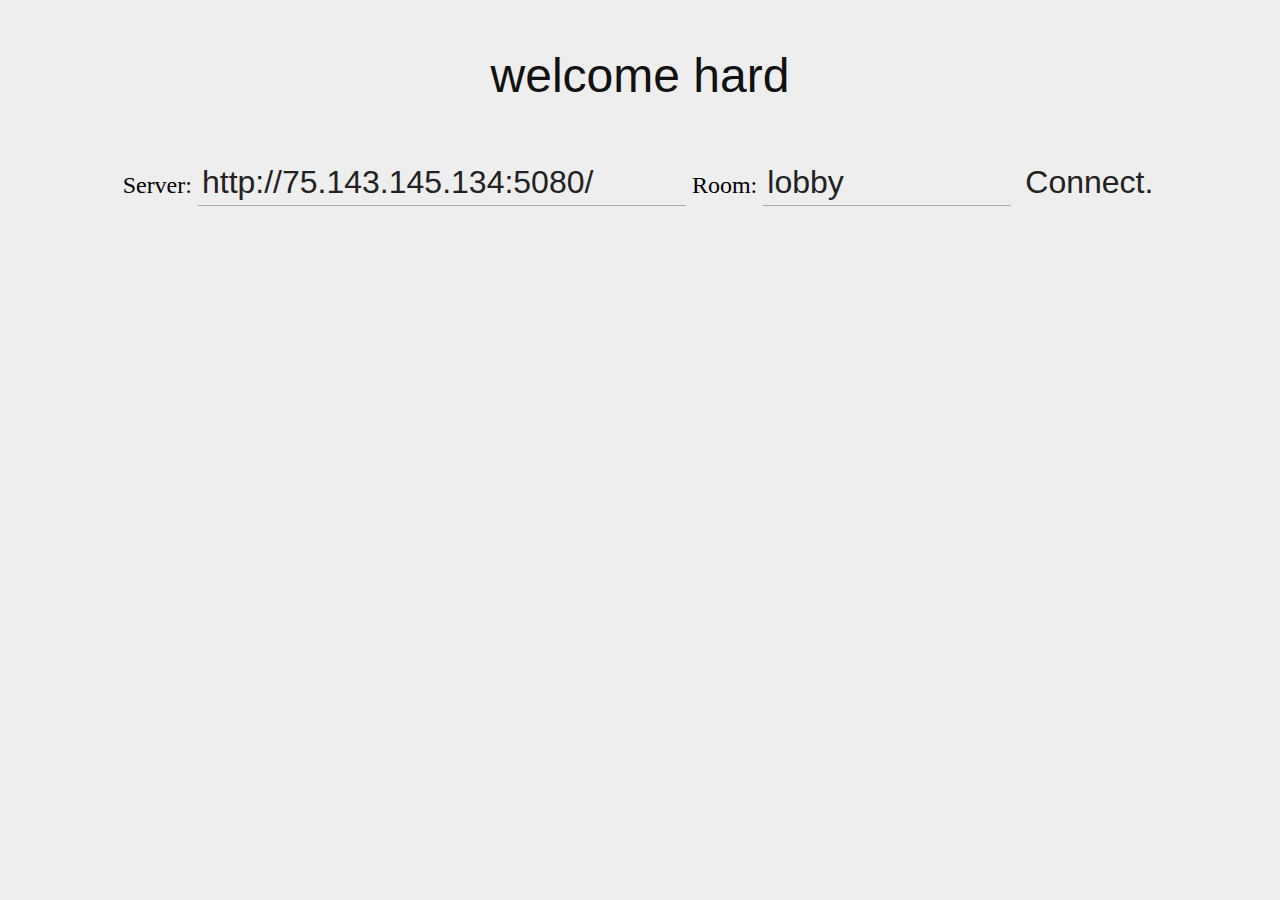
<file: index.html>
<!DOCTYPE html>
<html>
    <head>
        <title>Whiteboard</title>
        <link rel="stylesheet" href="css/style.css"></link>
        <!--<script src="js/jquery-2.1.4.min.js"></script>-->
        <script src="js/socket.io.slim.js"></script>
        <script src="js/socket.middleman.js"></script>
        <script src="js/canvas.js"></script>
        <script src="js/whiteboard.js"></script>
        <script src="js/tools.js"></script>
        <meta charset="UTF-8">
    </head>
    <body>
        <div id="container-landing">
            <div id="landing-header">welcome hard</div>
            <div id="landing-strip">
                Server: <input id="server" title="Server Address" value="http://75.143.145.134:5080/" />
                Room: <input id="server-room" title="Room" value="lobby" />
                <button id="connect">Connect.</button>
            </div>
        </div>
        <div id="container">
            <div id="container-over">
                <div id="tool-confirm" class="misc" title="Confirm Image"></div>
                <div id="container-boardhint"></div>
            </div>
            <div id="container-boardarea">
                <div id="container-toolbar" class="primary">
                    <div id="container-mycolor">
                        <div id="color-mycolor" class="color" color="#000000"></div>
                    </div>
                    <div id="container-colors">
                        <div id="color-black" class="color" color="#000000"></div>
                        <div id="color-white" class="color" color="#FFFFFF"></div>
                        <div id="color-violet" class="color" color="#9400D3"></div>
                        <div id="color-indigo" class="color" color="#4B0082"></div>
                        <div id="color-blue" class="color" color="#0000FF"></div>
                        <div id="color-green" class="color" color="#00FF00"></div>
                        <div id="color-yellow" class="color" color="#FFFF00"></div>
                        <div id="color-orange" class="color" color="#FF7F00"></div>
                        <div id="color-red" class="color" color="#FF0000"></div>
                    </div>
                    <div id="container-misc">
                        <div id="tool-tool" class="misc" title="Tools"></div>
                        <div id="tool-size" class="misc" title="Size"></div>
                        <input id="input-img" type="file" accept="image/*" />
                        <div id="tool-img" class="misc" title="Image" id="tool-img-label"></div>
                        <div id="tool-menu" class="misc" title="Menu"></div>
                    </div>
                </div>
                <div id="container-board">
                    <canvas id="canvas-fx" class="canvas-board"></canvas>
                    <canvas id="canvas-top" class="canvas-board"></canvas>
                    <canvas id="canvas-main" class="canvas-board"></canvas>
                    <canvas id="canvas-bottom" class="canvas-board"></canvas>
                </div>
                <div id="container-tools" class="dark">
                </div>
                <div id="container-size" class="dark">
                    <input id="input-size" type="range" min="1" max="200" step="1" value="5"/>
                </div>
                <div id="container-menu" class="dark">
                    <a id="menu-save" class="dark menu-item">Save Board</a>
                    <button id="menu-clear" class="dark menu-item">Clear Board</button>
                </div>
                <div id="container-img-menu" class="dark">
                    <label for="input-img" id="img-menu-upload" class="dark menu-item">Choose file...</label>
                    <button id="img-menu-url" class="dark menu-item">From URL (takes a sec)</button>
                </div>
            </div>


            <div id="container-chat" class="primary">
                <div id="container-chat-items" class="dark"></div>
                <!--div id="container-chat-input"-->
                    <input type="text" id="chat-input" placeholder="tYPE HERE" />
                    <button id="chat-send">Send</button>
                <!--/div-->
            </div>
        </div>
    </body>
</html>
</file>
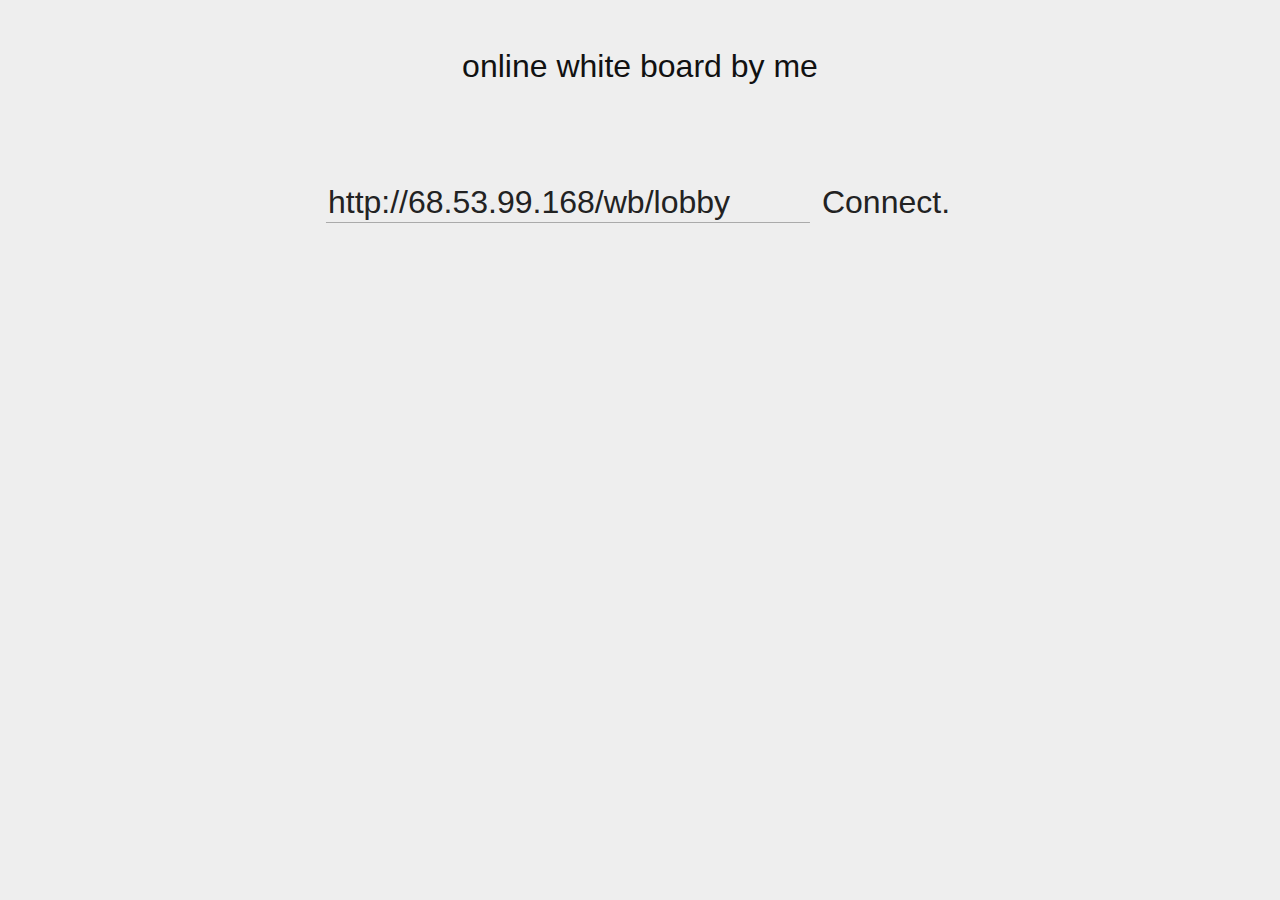
<file: 2.0 (old)/index.html>
<!DOCTYPE html>
<html lang="en">
    <head>
        <meta charset="UTF-8">

        <title>Whiteboard</title>
        
        <script src="js/colors/jscolor.js"></script>
        <script src="js/sockjs-1.1.1.min.js"></script>
        <script src="js/canvas.js"></script>
        <script src="js/tools.js"></script>
        <script src="js/whiteboard.js"></script>
        
        <link rel="stylesheet" href="css/styles.css"></link>
    </head>
    <body>
        <div id="landing">
            <div id="landingHeader">online white board by me</div>
            <div id="landingStrip">
                <input id="server" title="http://(ip)/wb/(room)" value="http://68.53.99.168/wb/lobby" />
                <button id="connect">Connect.</button>
            </div>
        </div>
        <div id="canvasArea">
            <canvas id="canvas"></canvas>
            <canvas id="drawcanvas"></canvas>
            <div id="over">
                <div id="sizePicker" class="picker">
                    <button id="sizeok" class="ok">OK</button>
                </div>
                <div id="colorPicker" class="picker">
                    <button id="colorok" class="ok">OK</button>
                </div>
            </div>
        </div>
        <div id="sidebar">
            <a id="pencil" class="sidebtn tool" title="Draw"><img src="img/paintbrush.png" width="48" height="48"></img></a>
            <a id="eraser" class="sidebtn tool" title="Erase"><img src="img/eraser.png" width="48" height="48" /></a>
            <a id="drawrect" class="sidebtn tool" title="Draw Rectangle"><img src="img/rect.png" width="48" height="48" /></a>
            <a id="fillrect" class="sidebtn tool" title="Fill Rectangle"><img src="img/fillrect.png" width="48" height="48" /></a>
            <a id="clearrect" class="sidebtn tool" title="Clear Rectangle"><img src="img/clearrect.png" width="48" height="48" /></a>
            <a id="drawcircle" class="sidebtn tool" title="Draw Circle"><img src="img/circle.png" width="48" height="48" /></a>
            <a id="fillcircle" class="sidebtn tool" title="Fill Circle"><img src="img/fillcircle.png" width="48" height="48" /></a>
            <a id="clearcircle" class="sidebtn tool" title="Clear Circle"><img src="img/clearcircle.png" width="48" height="48" /></a>
            <input id="size" type="number" title="Size"></input>
            <input class="color" id="color" value="000000" title="Color"></input>
            <a id="save" class="sidebtn">Save Board</a>
            <a id="setbg" class="sidebtn">Set Background</a>
            <a id="clearbg" class="sidebtn">Clear Background</a>
            <a id="clear" class="sidebtn sidebtn-bottom red">Clear Board</a>
            <div id="users">0</div>

            <input id="filepicker" type="file" accept="image/*" />
        </div>
        <!-- <div id="snapshots"></div> -->
        <div id="chat">
            <div id="chatMessageContainer"></div>
            <input type="text" id="chatMessage" placeholder="tYPE HERE"></input>
            <button id="sendMessage" class="btn" title="Send"><img src="img/message.png" width="32" height="32" /></button>
        </div>
    </body>
</html>
</file>
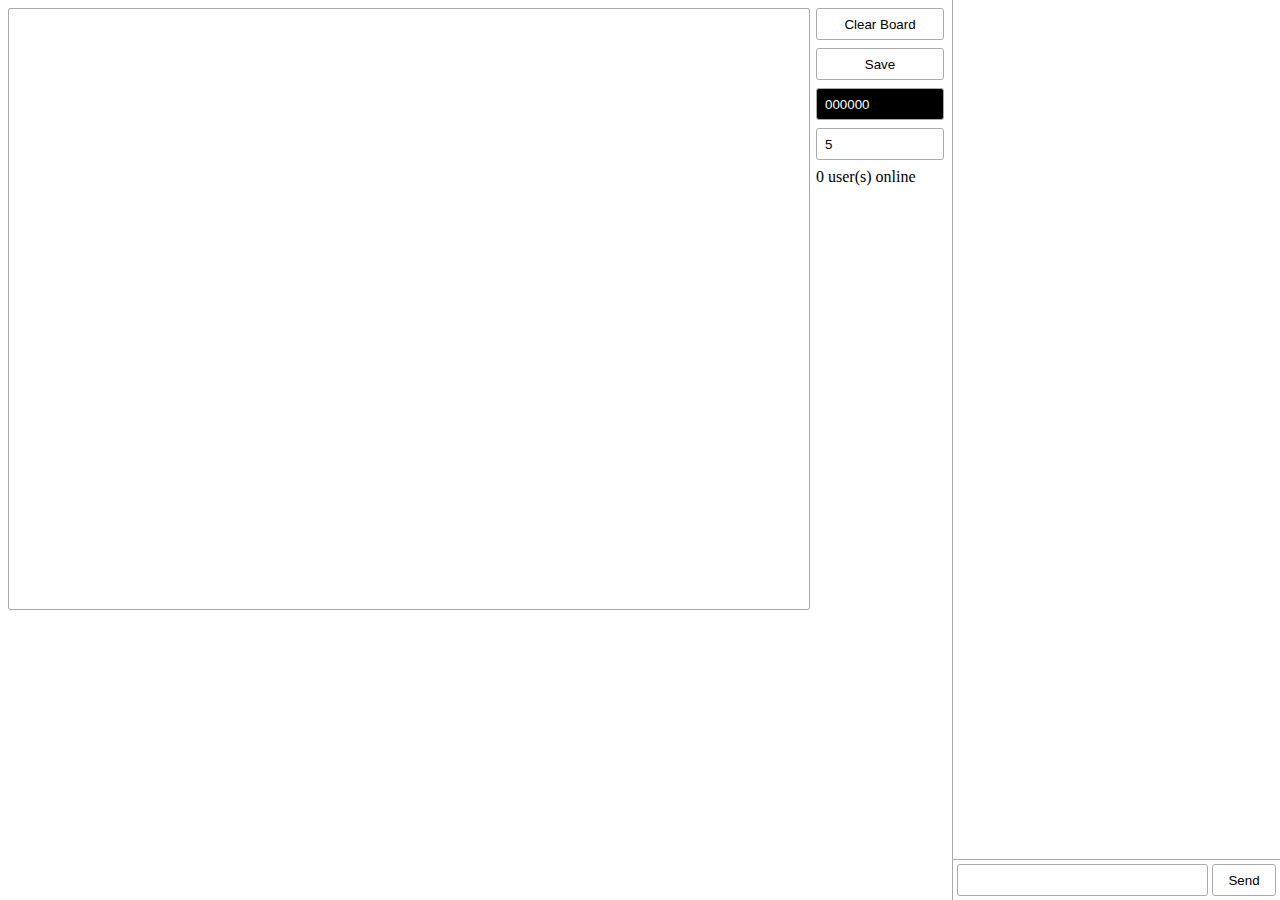
<file: old new/index.html>
<!DOCTYPE html>
<html lang="en">
    <head>
        <title>Whiteboard</title>
        
        <script src="js/jquery-2.1.4.min.js"></script>
        <script src="js/colors/jscolor.js"></script>
        <script src="js/socket.js"></script>
        <script src="js/whiteboard.js"></script>
        
        <link rel="stylesheet" href="css/styles.css"></link>
    </head>
    <body>
        <canvas width="800px" height="600px" id="canvasOver"></canvas>
        <canvas width="800px" height="600px" id="canvas"></canvas>
        <button id="clear" class="btn">Clear Board</button>
        <button id="save" class="btn">Save</button>
        <input class="color" id="color" value="000000"></input>
        <input type="number" id="size" value="5" min="1" max="100"></input>
        <span id="usersOnline"><span id="usersNumber">0</span> user(s) online</span>
        <!-- <div id="snapshots"></div> -->
        <div id="chat">
            <div id="chatMessageContainer"></div>
            <input type="text" id="chatMessage"></input>
            <button id="sendMessage" class="btn">Send</button>
        </div>
        <!-- <div id="frameframe"><iframe src="http://songsing.github.io/randomPoke/" id="frame" frameBorder="0"></iframe></div>-->
        <script>
            init();
        </script>
    </body>
</html>
</file>
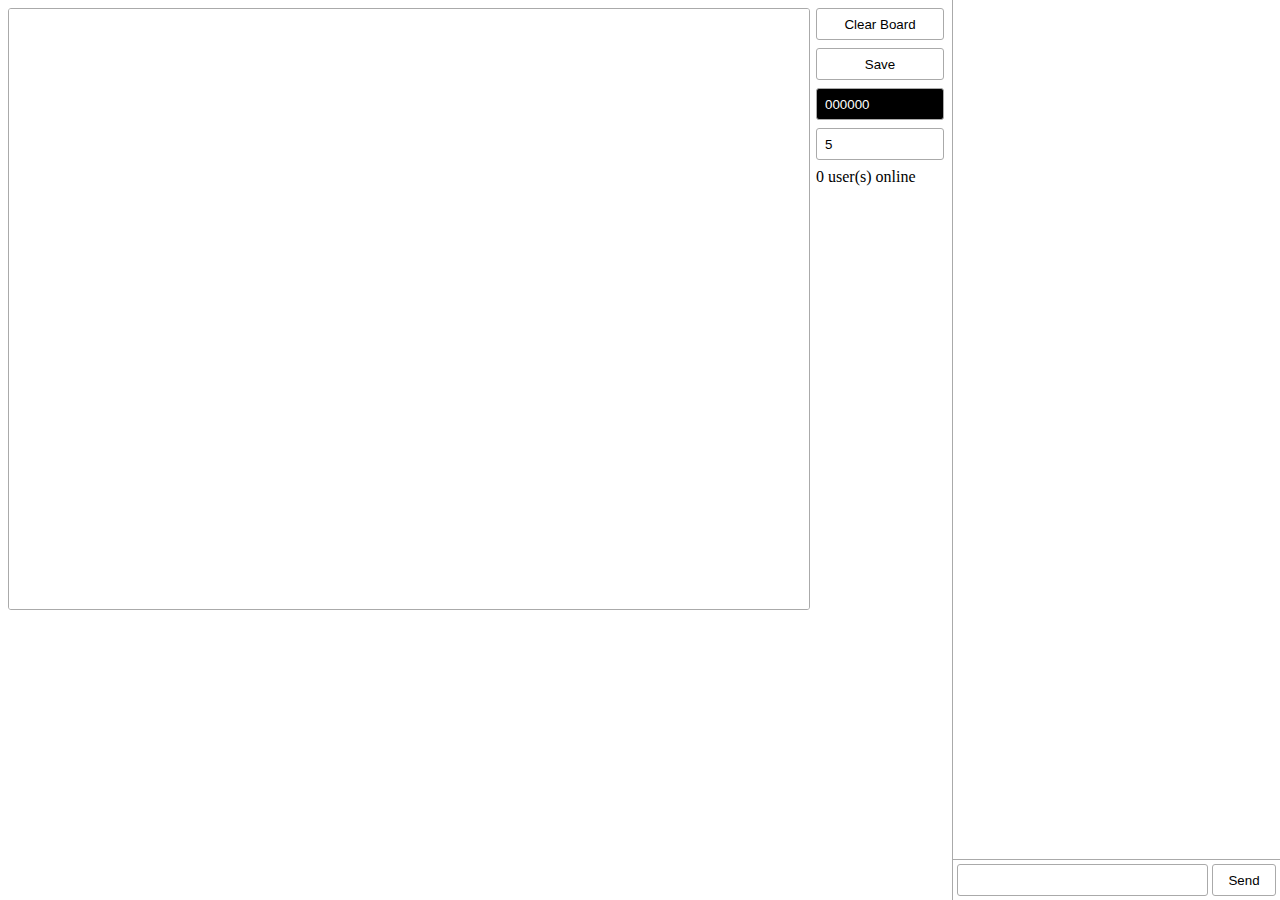
<file: old/index.html>
<!DOCTYPE html>
<html lang="en">
    <head>
        <title>Whiteboard</title>
        
        <script src="js/jquery-2.1.4.min.js"></script>
        <script src="js/colors/jscolor.js"></script>
        <script src="js/socket.js"></script>
        <script src="js/whiteboard.js"></script>
        
        <link rel="stylesheet" href="css/styles.css"></link>
    </head>
    <body>
        <canvas width="800px" height="600px" id="canvas"></canvas>
        <button id="clear" class="btn">Clear Board</button>
        <button id="save" class="btn">Save</button>
        <input class="color" id="color" value="000000"></input>
        <input type="number" id="size" value="5" min="1" max="100"></input>
        <span id="usersOnline"><span id="usersNumber">0</span> user(s) online</span>
        <!-- <div id="snapshots"></div> -->
        <div id="chat">
            <div id="chatMessageContainer"></div>
            <input type="text" id="chatMessage"></input>
            <button id="sendMessage" class="btn">Send</button>
        </div>
        <script>
            init();
        </script>
    </body>
</html>
</file>
<file: css/style.css>
body, html {
    padding:0;
    margin:0;
    width:100%;
    height:100%;
    overflow:hidden;
}

* {
    -webkit-user-select: none; /* Chrome/Safari */        
    -moz-user-select: none; /* Firefox */
    -ms-user-select: none; /* IE10+ */

    /* Rules below not implemented in browsers yet */
    -o-user-select: none;
    user-select: none;
}

#container {
    margin:0;
    padding:0;
    width:100%;
    height:100%;
    overflow:hidden;
    display:none;
}

#container-over {
    position:absolute;
    left:0;
    top:0;
    width:100%;
    height:100%;
    padding:0;
    margin:0;
    background-color:rgba(0,0,0,0.3);
    z-index:900;
    display:none;
}

#container-chat {
    position:absolute;
    right:0;
    top:0;
    height:100%;
    padding:0;
    margin:0;
    left:calc(100% - 256px);
    border-left:1px dotted black;
    box-sizing:border-box;
    z-index:800;
}

#container-boardhint {
    background:transparent;
    z-index:2000;
    position:absolute;
    box-sizing:border-box;
    border:8px dotted black;
    transition: border-color 1s;
    pointer-events:none;
}

#container-board {
    position:absolute;
    left:0;
    top:0;
    bottom:0;
    right:256px;
    padding:0;
    margin:0;
}

#container-toolbar {
    position:absolute;
    left:0;
    top:0;
    width:100%;
    height:64px;
    z-index:800;
}

.primary {
    background-color:#cfd8dc;
    color:#111;
}

.dark {
    background-color:#9ea7aa;
    color:#111;
}

.light {
    background-color:#ffffff;
    color:#111;
}

.img {
    cursor:move;
    border:1px dotted black;
    box-sizing:border-box;
}

#container-tools {
    position:absolute;
    right:0;
    top:64px;
    z-index:1000;
    display:none;
}

#container-size {
    position:absolute;
    right:0px;
    top:64px;
    height:64px;
    z-index:1000;
    line-height:64px;
    width:256px;
    display:none;
}

#container-menu, #container-img-menu {
    padding:0;
    margin:0;
    position:absolute;
    right:136px;
    top:64px;
    z-index:1000;
    width:176px;
    display:none;
}

#container-img-menu {
    right:72px;
}

.menu-item {
    padding:0;
    margin:0;
    border:0;
    width:100%;
    height:40px;
    text-align:center;
    display:block;
    line-height:40px;
    font-size:14px;
    font-family:sans-serif;
    text-decoration:none;
    
}

#input-size {
    padding:0;
    margin:0;
    height:64px;
    -webkit-appearance:none;
    background-color:transparent;
    width:100%;
}

#input-size:focus {
    outline: none;
}

#input-size::-moz-range-track {
    background:rgba(50,50,50,0.4);
    width:90%;
    height:4px;
    box-sizing:border-box;
    padding:0;
    margin:0;
}

#input-size::-moz-range-thumb {
    background:rgba(255,255,255,0.7);
    border:0;
    border-radius:0;
    box-sizing:border-box;
    padding:0;
    margin:0;
    height:100%;
    width:40px;
    cursor:pointer;
}

#input-size::-webkit-slider-runnable-track {
    background:rgba(50,50,50,0.4);
    width:100%;
    height:100%;
    box-sizing:border-box;
    padding:0;
}

#input-size::-webkit-slider-thumb {
    background:rgba(255,255,255,0.7);
    border:0;
    border-radius:0;
    box-sizing:border-box;
    padding:0;
    margin:0;
    height:100%;
    width:48px;
    cursor: pointer;
    -webkit-appearance: none;
}

.tool, .misc {
    width:48px;
    height:48px;
    border:8px solid transparent;
    background-size:cover;
    background-position:center;
    background-repeat:no-repeat;
    cursor:pointer;
}

.misc {
    background-color:transparent;
    float:right;
}

.misc:hover {
    background-color:rgba(255,255,255,0.5);
}

.tool:hover, .menu-item:hover {
    cursor:pointer;
    background-color:rgba(255,255,255,0.5);
}

#tool-size {
    background-image:url("../img/fillcircle.png");
    line-height:48px;
    color:white;
    text-align:center;
    padding:0;
    margin:0;
    font-weight:bold;
    font-size:16px;
}

#input-img {
    width:0.1px;
    height:0.1px;
    opacity:0;
    overflow:hidden;
    position:absolute;
    z-index:-1;
}

#tool-img {
    background-image:url("../img/image.png");
}

#tool-confirm {
    background-image:url("../img/confirm.png");
    display:none;
    z-index:1900;
    background-color:#AAFFAA;
    position:absolute;
    top:0;
    right:100px;
    float:none;
}

#tool-menu {
    background-image:url("../img/menu.png");
}

.color {
    width:32px;
    height:32px;
    float:left;
    cursor:pointer;
}

#container-colors {
    width:160px;
    position:absolute;
    left:64px;
    top:0;
}

#container-misc {
    float:right;
    background:transparent;
}

#color-mycolor {
    margin-right:64px;
    /*border:2px dotted white;*/
    box-sizing:border-box;
    height:64px;
    width:64px;
}

#container-boardarea {
    position:absolute;
    left:0;
    top:0;
    bottom:0;
    right:256px;
}

#container-board {
    position:absolute;
    left:0;
    top:64px;
    width:100%;
    bottom:0px;
    background:#555;
}

.canvas-board {
    background:transparent;
    position:absolute;
    left:0;
    top:0;
    height:100%;
}

#canvas-bottom {
    background:white;
    z-index:0;
}

#canvas-main {
    z-index:1;
}

#canvas-top {
    z-index:2;
}

#canvas-fx {
    z-index:5;
}

#container-landing {
    position: absolute;
    left:0;
    top:0;
    width:100%;
    height:100%;
    background-color:#EEEEEE;
    z-index:1000;
    padding:0;
    margin:0;
    display:none;
}

#landing-header {
    position:absolute;
    left:50%;
    transform:translateX(-50%);
    top:48px;
    font-size:48px;
    font-family:Helvetica, sans-serif;
    color:#111;
}

#landing-strip {
    position:absolute;
    left:0;
    top:160px;
    width:100%;
    text-align:center;
    font-size:24px;
}

#server, #server-room {
    border:0;
    border-bottom:1px solid #AAA;
    background-color:transparent;
    font-size:32px;
    color:#222;
    width:480px;
}

#server-room {
    width:240px;
}

#connect {
    font-size:32px;
    border:0;
    border-radius:5px;
    background-color:transparent;
    padding:4px;
    margin-left:4px;
    color:#222;
}

#connect:hover {
    background-color:#CCC;
    cursor:pointer;
}

#server:hover, #server:focus, #server-room:hover, #server-room:focus
{
    border-color:#3333FF;
    color:#3333FF;
    z-index:1;
}

#chat-input
{
    position:absolute;
    bottom:4px;
    left:4px;
    width:calc(100% - 68px);
    border:0;
    border-bottom:1px solid #aaaaaa;
    background-color:transparent;
    padding:0px 8px;
    box-sizing:border-box;
    height:32px;
}

#chat-send
{
    position:absolute;
    bottom:4px;
    right:4px;
    background-color:transparent;
    padding:0px 8px;
    box-sizing:border-box;
    height:32px;
    border:0;
    border-radius:4px;
}

#container-chat-items
{
    padding:0px;
    position:absolute;
    top:0px;
    left:0px;
    right:0px;
    bottom:40px;
    overflow-x:auto;
    overflow-y:auto;
}

#chat-input:hover, #chat-send:hover, #chat-input:focus
{
    border-color:#3333FF;
    color:#3333FF;
    z-index:1;
}

#chat-send:hover {
    background:#DDD;
}

#chat-send:active
{
    background:#eeeeee;
    border-color:#1111FF;
    color:#1111FF;
}

.chat-item, .chat-item *, input
{
    word-wrap:break-word;
    padding:4px;

    -webkit-user-select: text; /* Chrome/Safari */        
    -moz-user-select: text; /* Firefox */
    -ms-user-select: text; /* IE10+ */

    /* Rules below not implemented in browsers yet */
    -o-user-select: text;
    user-select: text;
}

.chat-item
{
    /*background:#EEEEFF;
    color:#111111;*/
}

.timestamp {
    color:#666;
    font-family:Courier New;
}

.chatItem:last-child
{
    padding-bottom:8px;
}
</file>
<file: 2.0 (old)/css/styles.css>
body, html {
    margin:0;
    padding:0;
    width:100%;
    height:100%;
    background:#060606;
}

#landing {
    position: absolute;
    left:0;
    top:0;
    width:100%;
    height:100%;
    background-color:#EEEEEE;
    z-index:1000;
    padding:0;
    margin:0;
}

#landingHeader {
    position:absolute;
    left:50%;
    transform:translateX(-50%);
    top:48px;
    font-size:32px;
    font-family:Helvetica, sans-serif;
    color:#111;
}

#landingStrip {
    position:absolute;
    left:50%;
    top:20%;
    transform:translate(-50%);
}

#server {
    border:0;
    border-bottom:1px solid #AAA;
    background-color:transparent;
    font-size:32px;
    color:#222;
    width:480px;
}

#connect {
    font-size:32px;
    border:0;
    border-radius:5px;
    background-color:transparent;
    padding:4px;
    margin-left:4px;
    color:#222;
}

#connect:hover {
    background-color:#CCC;
    cursor:pointer;
}

#canvasArea {
    position:absolute;
    left:160px;
    top:0;
    bottom:0;
    background:#060606;
    box-sizing:border-box;
}

#canvasArea > * {
    position:absolute;
    left:0;
    top:0;
    width:100%;
    height:100%;
}

#canvasArea > canvas {
    cursor:default;
}

#over {
    background-color:rgba(0,0,0,0.7);
    z-index:3;
    text-align:center;
    display:none;
}

.picker {
    position:absolute;
    top:50%;
    left:50%;
    transform:translateY(-50%) translateX(-50%);
    background-color:white;
    padding:32px 24px;
    display:none;
}

.picker * {
    font-size:24px;
}

#canvas {
    z-index:2;
    background-color:transparent;
    position:absolute;
    left:0px;
}

#drawcanvas {
    z-index:1;
    background-color:white;
    background-size:100% 100%;
    position:absolute;
    left:0px;
}

#sidebar {
    position:absolute;
    top:0;
    left:0;
    bottom:0;
    width:160px;
    background-color:#444444;
    text-align:center;
    box-sizing:border-box;
    border-right:1px dotted #DDDDDD;
}

.sidebtn {
    width:100%;
    color:white;
    padding:12px 0px;
    display:block;
    font-size:18px;
    background-color:#222222;
    border-bottom:1px solid #666666;
    cursor:pointer;
}

.tool {
    margin:0;
    box-sizing:border-box;
    border:0px;
    float:left;
    width:50%;
    background-color:#CCCCCC;
}

.tool[toggled=true] {
    background-color:#EEEEEE;
    color:#222222;
    font-weight:bold;
}

.sidebtn:hover {
    background:#333333;
}

.toggled:hover {
    background:#FFFFFF;
}



.tool:hover {
    background-color:#EAEAEA;
}

.sideheader {
    color:white;
    background:#111111;
    font-weight:bold;
    width:100%;
    display:inline-block;
}

.sidebtn-bottom {
    position:absolute;
    bottom:0;
    border-bottom:0;
    border-top:1px solid #aaaaaa;
}

.red {
    color:#FF3333;
    font-weight:bold;
    border-color:red;
}

#size, #color {
    width:100%;
    border:0;
    margin:0;
    padding:1px 0;
    padding-left:4px;
    font-size:24px;
    box-sizing:border-box;
}

#filepicker {
    display:none;
}

#users {
    position:absolute;
    bottom:50px;
    left:8px;
    color:#DDDDDD;
    font-style:italic;
    font-size:20px;
}

#users:after {
    content: " user(s) online";
}

#chat
{
    position:absolute;
    top:0;
    right:0;
    bottom:0px;
    border-right:1px solid #aaaaaa;
    box-sizing:border-box;
    z-index:5;
    background:#EEE;
    border-left:1px dotted #222222;
}

#chatMessage
{
    position:absolute;
    bottom:4px;
    left:4px;
    width:calc(100% - 68px);
    border:0;
    border-bottom:1px solid #aaaaaa;
    background-color:transparent;
    padding:0px 8px;
    box-sizing:border-box;
    height:32px;
}

#sendMessage
{
    position:absolute;
    bottom:4px;
    right:4px;
    background-color:transparent;
    padding:0px 8px;
    box-sizing:border-box;
    height:32px;
    border:0;
    border-radius:4px;
}

#chatMessageContainer
{
    padding:0px;
    position:absolute;
    top:0px;
    left:0px;
    right:0px;
    bottom:40px;
    overflow-x:auto;
    overflow-y:auto;
    background:#CCCCCC;
}

#sendMessage:hover, #chatMessage:hover, #chatMessage:focus, #server:hover, #server:focus
{
    border-color:#3333FF;
    color:#3333FF;
    z-index:1;
}

#sendMessage:hover {
    background:#DDD;
}

#sendMessage:active
{
    background:#eeeeee;
    border-color:#1111FF;
    color:#1111FF;
}

#chatMessageContainer > .chatItem
{
    word-wrap:break-word;
    padding:4px;

    -webkit-user-select: auto; /* Chrome/Safari */        
    -moz-user-select: auto; /* Firefox */
    -ms-user-select: auto; /* IE10+ */

    /* Rules below not implemented in browsers yet */
    -o-user-select: auto;
    user-select: auto;
}

.chatItem
{
    background:#EEEEFF;
    color:#111111;
}

.timestamp {
    color:#666;
    font-family:Courier New;
}

.chatItem:last-child
{
    padding-bottom:8px;
}
</file>
<file: old new/css/styles.css>
#canvas, #canvasOver
{
    border: 1px solid #aaaaaa;
    position:absolute;
    left:8px;
    top:8px;
    cursor:default;
    border-radius:3px;
    cursor:none;
}

#canvasOver
{
    z-index:1;
}

#usersOnline
{
    position: absolute;
    left:816px;
    top:168px;
}

#snapshots
{
    border:1px solid #aaaaaa;
    position:absolute;
    top:8px;
    bottom:8px;
    right:8px;
    left:950px;
    border-radius:3px;
    overflow-y:scroll;
    overflow-x:hidden;
}

#clear
{
    position:absolute;
    left:816px;
    top:8px;
}

#save
{
    position:absolute;
    left:816px;
    top:48px;
}

#color
{
    position:absolute;
    left:816px;
    top:88px;
}

#size
{
    position:absolute;
    left:816px;
    top:128px;
    padding-right:0px;
}

#chat
{
    position:absolute;
    right:0px;
    top:0px;
    left:952px;
    bottom:0px;
    border-left:1px solid #aaaaaa;
    box-sizing:border-box;
}

#chatMessage
{
    position:absolute;
    bottom:4px;
    left:4px;
    width:calc(100% - 76px);
}

#sendMessage
{
    position:absolute;
    bottom:4px;
    right:4px;
    width:64px;
}

#chatMessageContainer
{
    border-bottom:1px solid #aaaaaa;
    padding:0px;
    position:absolute;
    top:0px;
    left:0px;
    right:0px;
    bottom:40px;
    overflow-x:auto;
    overflow-y:auto;
}

#chatMessageContainer > .chatItem
{
    word-wrap:break-word;
    padding:4px;

    -webkit-user-select: auto; /* Chrome/Safari */        
    -moz-user-select: auto; /* Firefox */
    -ms-user-select: auto; /* IE10+ */

    /* Rules below not implemented in browsers yet */
    -o-user-select: auto;
    user-select: auto;
}

.chatItem:nth-child(odd)
{
    background:#EEEEFF;
}

.chatItem:last-child
{
    padding-bottom:8px;
}

.btn, input
{
    border:1px solid #aaaaaa;
    background-color:white;
    border-radius:3px;
    width:128px;
    height:32px;
    padding:0px 8px;
    box-sizing:border-box;
}

*
{
    -webkit-user-select: none; /* Chrome/Safari */        
    -moz-user-select: none; /* Firefox */
    -ms-user-select: none; /* IE10+ */

    /* Rules below not implemented in browsers yet */
    -o-user-select: none;
    user-select: none;
}

.btn:hover, input:hover, input:focus
{
    border-color:#3333FF;
    color:#3333FF;
}

.btn:active
{
    background:#eeeeee;
    border-color:#1111FF;
    color:#1111FF;
}

/*#frame
{
    width:100%;
    height:100%;
}

#frameframe
{
    position:absolute;
    left:8px;
    bottom:0px;
    top:616px;
    width:936px;
    border:1px solid #aaaaaa;
    border-radius:3px;
}*/
</file>
<file: old/css/styles.css>
body
{
    overflow:hidden;
}

#canvas
{
    border: 1px solid #aaaaaa;
    position:absolute;
    left:8px;
    top:8px;
    cursor:default;
    border-radius:3px;
}

#usersOnline
{
    position: absolute;
    left:816px;
    top:168px;
}

#snapshots
{
    border:1px solid #aaaaaa;
    position:absolute;
    top:8px;
    bottom:8px;
    right:8px;
    left:950px;
    border-radius:3px;
    overflow-y:scroll;
    overflow-x:hidden;
}

#clear
{
    position:absolute;
    left:816px;
    top:8px;
}

#save
{
    position:absolute;
    left:816px;
    top:48px;
}

#color
{
    position:absolute;
    left:816px;
    top:88px;
}

#size
{
    position:absolute;
    left:816px;
    top:128px;
    padding-right:0px;
}

#chat
{
    position:absolute;
    right:0px;
    top:0px;
    left:952px;
    bottom:0px;
    border-left:1px solid #aaaaaa;
    box-sizing:border-box;
}

#chatMessage
{
    position:absolute;
    bottom:4px;
    left:4px;
    width:calc(100% - 76px);
}

#sendMessage
{
    position:absolute;
    bottom:4px;
    right:4px;
    width:64px;
}

#chatMessageContainer
{
    border-bottom:1px solid #aaaaaa;
    padding:0px;
    position:absolute;
    top:0px;
    left:0px;
    right:0px;
    bottom:40px;
    overflow-x:auto;
    overflow-y:auto;
}

#chatMessageContainer > .chatItem
{
    word-wrap:break-word;
    padding:4px;

    -webkit-user-select: auto; /* Chrome/Safari */        
    -moz-user-select: auto; /* Firefox */
    -ms-user-select: auto; /* IE10+ */

    /* Rules below not implemented in browsers yet */
    -o-user-select: auto;
    user-select: auto;
}

.chatItem:nth-child(odd)
{
    background:#EEEEFF;
}

.chatItem:last-child
{
    padding-bottom:8px;
}

.btn, input
{
    border:1px solid #aaaaaa;
    background-color:white;
    border-radius:3px;
    width:128px;
    height:32px;
    padding:0px 8px;
    box-sizing:border-box;
}

*
{
    -webkit-user-select: none; /* Chrome/Safari */        
    -moz-user-select: none; /* Firefox */
    -ms-user-select: none; /* IE10+ */

    /* Rules below not implemented in browsers yet */
    -o-user-select: none;
    user-select: none;
}

.btn:hover, input:hover, input:focus
{
    border-color:#3333FF;
    color:#3333FF;
}

.btn:active
{
    background:#eeeeee;
    border-color:#1111FF;
    color:#1111FF;
}
</file>
